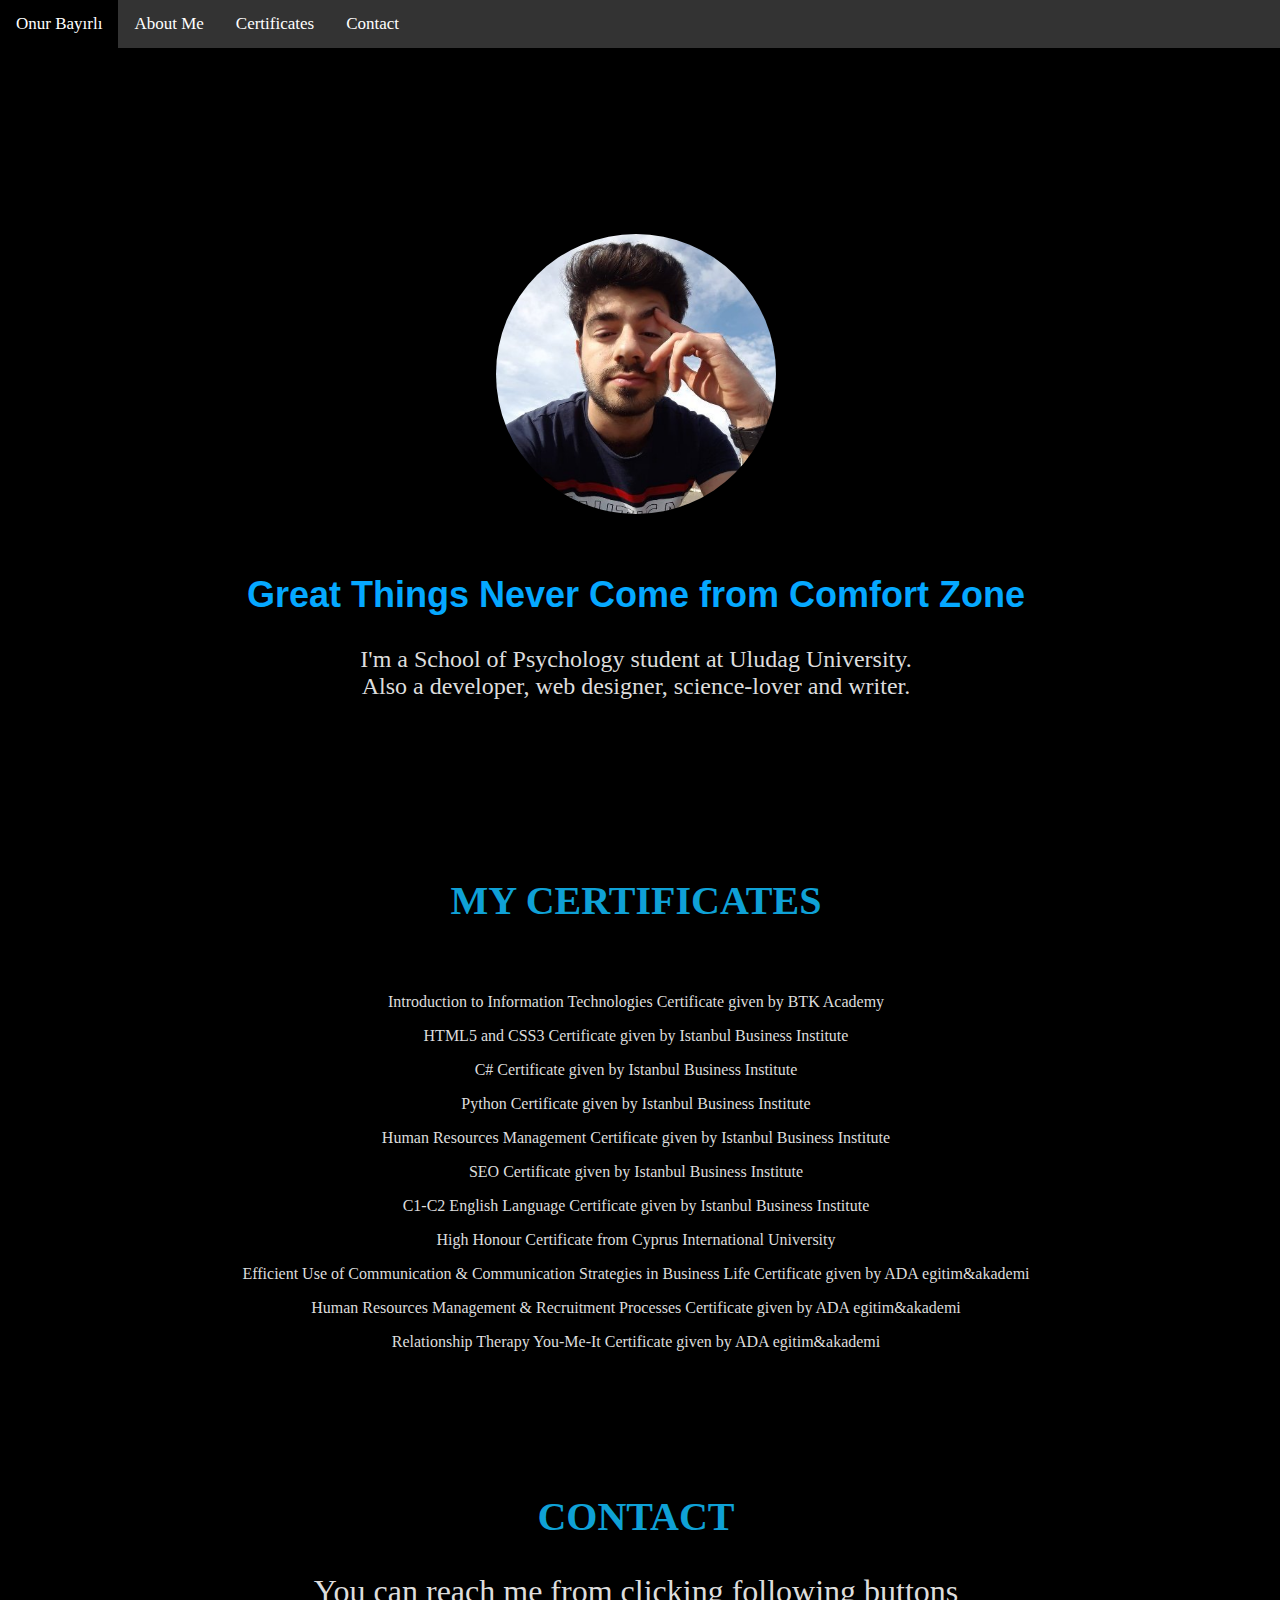
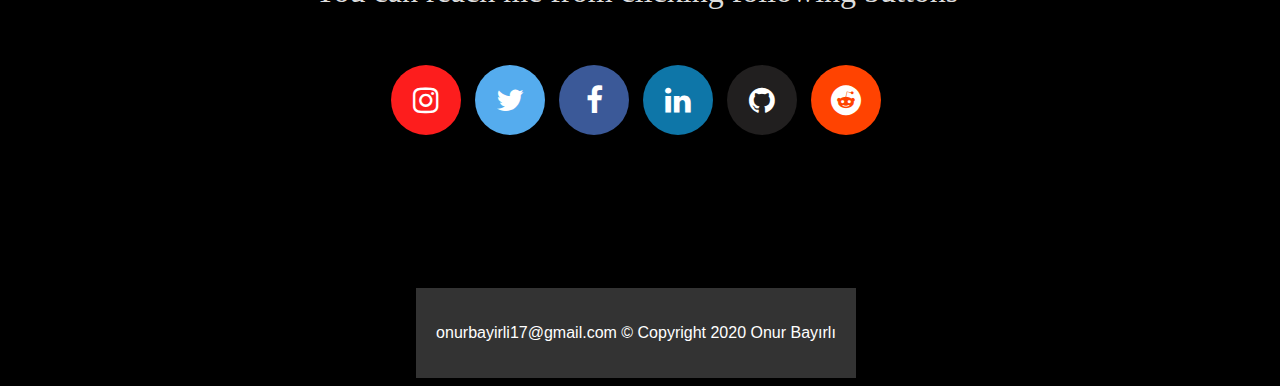
<file: index.html>
<!DOCTYPE html>
<html lang="en">
<head>
    <meta charset="UTF-8">
    <meta name="viewport" content="width=device-width, initial-scale=1.0">
    <meta name="keywords" content="student, psychology, psychologist, science-lover, web designing, webdesign, webdesigner" />
    <meta name="author" content="Onur Bayirli" />
    <title>Onur's Website</title>
    <link rel="stylesheet" href="https://cdnjs.cloudflare.com/ajax/libs/font-awesome/4.7.0/css/font-awesome.min.css">
    <link rel="stylesheet" type="text/css" href="style.css" />
    <link rel="icon" href="berdan_profile.jpg" type="image/x-icon">
</head>
<body>
    <div class="container">
        <div class="topnav">
            <a class="active" href="" id="myname">Onur Bayırlı</a>
            <a href="#aboutme">About Me</a>
            <a href="#certificates">Certificates</a>
            <a href="#contact">Contact</a>
        </div>
        <section class="bosluk">
            <br><br><br><br>
            <br><br><br>
            <br><br>
            <br>
        </section>
        <div class="abme" id="aboutme">
            <br><br>
            <img id="berdan" src="berdan_profile.jpg" alt="berdan's image">
            <br><br><br>
            <h2 id="motto">Great Things Never Come from Comfort Zone</h2>
            <p id="aboutme">I'm a School of Psychology student at Uludag University.
                <br>Also a developer, web designer, science-lover and writer.</br>
            </p>
            <br>
            <br><br>
        </div>
        <br>
        <br><br>
        <br>
        <div class="certis" id="certificates">
            <h2><center>MY CERTIFICATES</center></h2>
            <br><br>
            <p>Introduction to Information Technologies Certificate given by BTK Academy</p>
            <p>HTML5 and CSS3 Certificate given by Istanbul Business Institute</p>
            <p>C# Certificate given by Istanbul Business Institute</p>
            <p>Python Certificate given by Istanbul Business Institute</p>
            <p>Human Resources Management Certificate given by Istanbul Business Institute</p>
            <p>SEO Certificate given by Istanbul Business Institute</p>
            <p>C1-C2 English Language Certificate given by Istanbul Business Institute</p>
            <p>High Honour Certificate from Cyprus International University</p>
            <p>Efficient Use of Communication & Communication Strategies in Business Life Certificate given by ADA egitim&akademi</p>
            <p>Human Resources Management & Recruitment Processes Certificate given by ADA egitim&akademi</p>
            <p>Relationship Therapy You-Me-It Certificate given by ADA egitim&akademi</p>
        </div>
        <br>
        <br><br>
        <br>
        <br><br>
        <br>
        <div class="contact" id="contact">
            <h2><center>CONTACT</center></h2>
            <p>You can reach me from clicking following buttons</p>
            <br>
            <div id="subscribe-links">
                <a href="https://www.instagram.com/onurbayirli17/" class="fa fa-instagram" target="_blank"></a>
                <a href="https://twitter.com/onurbayirli17" class="fa fa-twitter" target="_blank"></a>
                <a href="https://www.facebook.com/onurbayirli17/" class="fa fa-facebook" target="_blank"></a>
                <a href="https://www.linkedin.com/in/onur-bay%C4%B1rl%C4%B1-64933a15a/" class="fa fa-linkedin" target="_blank"></a>
                <a href="https://github.com/onurbyrl" class="fa fa-github" target="_blank"></a>
                <a href="https://www.reddit.com/user/Launderette06" class="fa fa-reddit" target="_blank"></a>
            </div>

        </div>
        <br><br><br>
        <br><br>
        <br>
        <div id="footer">
            <p id="copy-text"><center>onurbayirli17@gmail.com &copy; Copyright 2020 Onur Bayırlı</center></p>
        </div>
    </div>
    
</body>
</html>
</file>
<file: style.css>
body {
    background-color: black;
    background-image: url("https://ak.picdn.net/shutterstock/videos/6290924/thumb/1.jpg");
    font-family: 'Comic Sans MS';
    color: #ddd;
}
*{
  top: 0;
  left: 0;
  right: 0;
  padding-top: 0;
  margin-top: 0;
  padding-left: 0;
  margin-left: 0;
}

.container {
  justify-items: center;
}

/* Add a black background color to the top navigation */
.topnav {
    background-color: #333;
    padding-top: 0;
    padding-left: 0;
    margin-top: 0;
    overflow: hidden;
    position: fixed;
    width: 100%;
  }
  
  /* Style the links inside the navigation bar */
  .topnav a {
    float: left;
    color: white;
    padding: 14px 16px;
    text-decoration: none;
    font-size: 17px;
    display: inline-block;
  }

  #myname {
    background-color: black;
    color: white;
  }
  
  /* Change the color of links on hover */
  .topnav a:hover {
    background-color: white;
    color: black;
  }
  
  /* Add a color to the active/current link */
  .topnav a.active {
    background-color: orange;
    color: white;
  }

/* On screens that are 600px wide or less, make the menu links stack on top of each other instead of next to each other */
@media screen and (max-width: 600px) {
  .topnav a {
    float: none;
    width: 100%;
  }
}

#berdan {
    text-align: center;
    justify-content: center;
    border-radius: 50%;
    width: 22%;
    position: center;
}

.motto {
    text-align: center;
    justify-content: center;
}

#motto {
    font-size: 36px;
    text-align: center;
    color: #05a8ff;
    font-family: Impact, Haettenschweiler, 'Arial Narrow Bold', sans-serif;
}

#aboutme {
  font-size: 24px;
  text-align: center;
  margin-top: 0px;
}

.abme {
  width: 100%;
  height: auto;
  background-image: url("https://ak.picdn.net/shutterstock/videos/6290924/thumb/1.jpg");
}

.certis {
  background-image: url("https://ak.picdn.net/shutterstock/videos/6290924/thumb/1.jpg");
}

.certis h2 {
  font-size: 40px;
  width: 100%;
  color: #0fa1d6;
}

.certis p {
  text-align: center;
}

.contact {
  /* background-repeat: no-repeat; */
  background-image: url("https://ak.picdn.net/shutterstock/videos/6290924/thumb/1.jpg");
  /* border: 1px solid blue; */
  /* margin: 35px 105px 70px 400px; */
}

#subscribe-links {
  background-repeat: no-repeat;
  /* margin: 35px 105px 70px 400px; */
  display: block;
  text-align: center;
}

.contact h2 {
  font-size: 40px;
  width: 100%;
  color: #0fa1d6;
}

.contact p {
  text-align: center;
  font-size: 32px;
}

.contact a {
  text-align: center;
  margin: 5px;
}

#emailprefer {
  font-size: 20px;
}

/* Styling all social media icons */
.fa {
  padding: 20px;
  font-size: 30px;
  width: 30px;
  text-align: center;
  text-decoration: none;
  border-radius: 50%;
}

@media only screen and (max-width: 470px) {
  .fa {
    display: flexbox;
  }
}

.fa:hover {
  opacity: 0.7;
}

.fa-facebook {
  background: #3B5998;
  color: white;
}

.fa-twitter {
  background: #55ACEE;
  color: white;
}

.fa-instagram {
  background: #FD1D1D;
  color: white;
}

.fa-linkedin {
  background: #0E76A8;
  color: white;
}

.fa-github {
  background: #211F1F;
  color: white;
}

.fa-reddit {
  background: #ff4301;
  color: white;
}

#footer {
  background: #333333;
  color: white;
  text-align: center;
  padding: 20px;
  margin-top: 40px;
  font-family: Arial, Helvetica, sans-serif;
  bottom: 0;
  right: 0;
}
</file>
